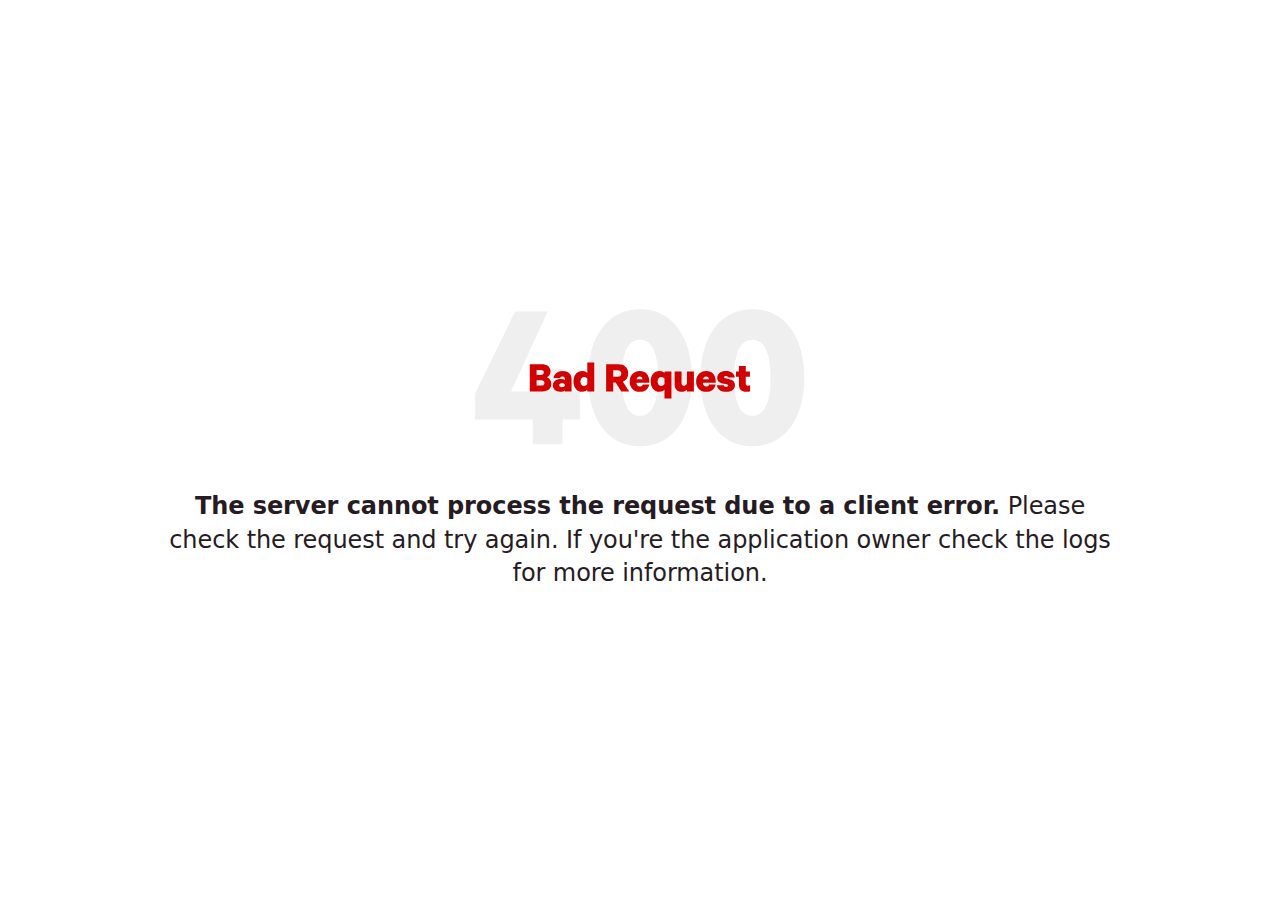
<file: public/400 2.html>
<!doctype html>

<html lang="en">

  <head>

    <title>The server cannot process the request due to a client error (400 Bad Request)</title>

    <meta charset="utf-8">
    <meta name="viewport" content="initial-scale=1, width=device-width">
    <meta name="robots" content="noindex, nofollow">

    <style>

      *, *::before, *::after {
        box-sizing: border-box;
      }

      * {
        margin: 0;
      }

      html {
        font-size: 16px;
      }

      body {
        background: #FFF;
        color: #261B23;
        display: grid;
        font-family: ui-sans-serif, system-ui, -apple-system, BlinkMacSystemFont, Aptos, Roboto, "Segoe UI", "Helvetica Neue", Helvetica, Arial, sans-serif, "Apple Color Emoji", "Segoe UI Emoji", "Segoe UI Symbol", "Noto Color Emoji";
        font-size: clamp(1rem, 2.5vw, 2rem);
        -webkit-font-smoothing: antialiased;
        font-style: normal;
        font-weight: 400;
        letter-spacing: -0.0025em;
        line-height: 1.4;
        min-height: 100dvh;
        place-items: center;
        text-rendering: optimizeLegibility;
        -webkit-text-size-adjust: 100%;
      }

      #error-description {
        fill: #d30001;
      }

      #error-id {
        fill: #f0eff0;
      }

      @media (prefers-color-scheme: dark) {
        body {
          background: #101010;
          color: #e0e0e0;
        }

        #error-description {
          fill: #FF6161;
        }

        #error-id {
          fill: #2c2c2c;
        }
      }

      a {
        color: inherit;
        font-weight: 700;
        text-decoration: underline;
        text-underline-offset: 0.0925em;
      }

      b, strong {
        font-weight: 700;
      }

      i, em {
        font-style: italic;
      }

      main {
        display: grid;
        gap: 1em;
        padding: 2em;
        place-items: center;
        text-align: center;
      }

      main header {
        width: min(100%, 12em);
      }

      main header svg {
        height: auto;
        max-width: 100%;
        width: 100%;
      }

      main article {
        width: min(100%, 30em);
      }

      main article p {
        font-size: 75%;
      }

      main article br {
        display: none;

        @media(min-width: 48em) {
          display: inline;
        }
      }

    </style>

  </head>

  <body>

    <!-- This file lives in public/400.html -->

    <main>
      <header>
        <svg height="172" viewBox="0 0 480 172" width="480" xmlns="http://www.w3.org/2000/svg"><path d="m124.48 3.00509-45.6889 100.02991h26.2239v-28.1168h38.119v28.1168h21.628v35.145h-21.628v30.82h-37.308v-30.82h-72.1833v-31.901l50.2851-103.27391zm115.583 168.69891c-40.822 0-64.884-35.146-64.884-85.7015 0-50.5554 24.062-85.700907 64.884-85.700907 40.823 0 64.884 35.145507 64.884 85.700907 0 50.5555-24.061 85.7015-64.884 85.7015zm0-133.2831c-17.572 0-22.709 21.8984-22.709 47.5816 0 25.6835 5.137 47.5815 22.709 47.5815 17.303 0 22.71-21.898 22.71-47.5815 0-25.6832-5.407-47.5816-22.71-47.5816zm140.456 133.2831c-40.823 0-64.884-35.146-64.884-85.7015 0-50.5554 24.061-85.700907 64.884-85.700907 40.822 0 64.884 35.145507 64.884 85.700907 0 50.5555-24.062 85.7015-64.884 85.7015zm0-133.2831c-17.573 0-22.71 21.8984-22.71 47.5816 0 25.6835 5.137 47.5815 22.71 47.5815 17.302 0 22.709-21.898 22.709-47.5815 0-25.6832-5.407-47.5816-22.709-47.5816z" id="error-id"/><path d="m123.606 85.4445c3.212 1.0523 5.538 4.2089 5.538 8.0301 0 6.1472-4.209 9.5254-11.298 9.5254h-15.617v-34.0033h14.565c7.089 0 11.353 3.1566 11.353 9.2484 0 3.6551-2.049 6.3134-4.541 7.1994zm-12.904-2.9905h5.095c2.603 0 3.988-.9968 3.988-3.1013 0-2.1044-1.385-3.0459-3.988-3.0459h-5.095zm0 6.6456v6.5902h5.981c2.492 0 3.877-1.3291 3.877-3.2674 0-2.049-1.385-3.3228-3.877-3.3228zm43.786 13.9004h-8.362v-1.274c-.831.831-3.323 1.717-5.981 1.717-4.929 0-9.083-2.769-9.083-8.0301 0-4.818 4.154-7.9193 9.581-7.9193 2.049 0 4.486.6646 5.483 1.3845v-1.606c0-1.606-.942-2.9905-3.046-2.9905-1.606 0-2.548.7199-2.935 1.8275h-8.197c.72-4.8181 4.985-8.6393 11.409-8.6393 7.088 0 11.131 3.7659 11.131 10.2453zm-8.362-6.9779v-1.4399c-.554-1.0522-2.049-1.7167-3.655-1.7167-1.717 0-3.434.7199-3.434 2.3813 0 1.7168 1.717 2.4367 3.434 2.4367 1.606 0 3.101-.6645 3.655-1.6614zm27.996 6.9779v-1.994c-1.163 1.329-3.599 2.548-6.147 2.548-7.199 0-11.131-5.8151-11.131-13.0145s3.932-13.0143 11.131-13.0143c2.548 0 4.984 1.2184 6.147 2.5475v-13.0697h8.695v35.997zm0-9.1931v-6.5902c-.664-1.3291-2.159-2.326-3.821-2.326-2.99 0-4.763 2.4368-4.763 5.6488s1.773 5.5934 4.763 5.5934c1.717 0 3.157-.9415 3.821-2.326zm35.471-2.049h-3.101v11.2421h-8.806v-34.0033h15.285c7.31 0 12.35 4.1535 12.35 11.5744 0 5.1503-2.603 8.6947-6.757 10.2453l7.975 12.1836h-9.858zm-3.101-15.2849v8.1962h5.538c3.156 0 4.596-1.606 4.596-4.0981s-1.44-4.0981-4.596-4.0981zm36.957 17.8323h8.03c-.886 5.7597-5.206 9.2487-11.685 9.2487-7.643 0-12.682-5.2613-12.682-13.0145 0-7.6978 5.316-13.0143 12.515-13.0143 7.643 0 11.962 5.095 11.962 12.5159v2.1598h-16.115c.277 2.9905 1.827 4.5965 4.32 4.5965 1.772 0 3.156-.7753 3.655-2.4921zm-3.822-10.0237c-2.049 0-3.433 1.2737-3.987 3.5997h7.532c-.111-2.0491-1.385-3.5997-3.545-3.5997zm30.98 27.5234v-10.799c-1.163 1.329-3.6 2.548-6.147 2.548-7.2 0-11.132-5.9259-11.132-13.0145 0-7.144 3.932-13.0143 11.132-13.0143 2.547 0 4.984 1.2184 6.147 2.5475v-1.9937h8.695v33.726zm0-17.9981v-6.5902c-.665-1.3291-2.105-2.326-3.821-2.326-2.991 0-4.763 2.4368-4.763 5.6488s1.772 5.5934 4.763 5.5934c1.661 0 3.156-.9415 3.821-2.326zm36.789-15.7279v24.921h-8.695v-2.16c-1.329 1.551-3.821 2.714-6.646 2.714-5.482 0-8.75-3.5999-8.75-9.1379v-16.3371h8.64v14.288c0 2.1045.996 3.5997 3.212 3.5997 1.606 0 3.101-1.0522 3.544-2.769v-15.1187zm19.084 16.2263h8.03c-.886 5.7597-5.206 9.2487-11.685 9.2487-7.643 0-12.682-5.2613-12.682-13.0145 0-7.6978 5.316-13.0143 12.515-13.0143 7.643 0 11.963 5.095 11.963 12.5159v2.1598h-16.116c.277 2.9905 1.828 4.5965 4.32 4.5965 1.772 0 3.156-.7753 3.655-2.4921zm-3.822-10.0237c-2.049 0-3.433 1.2737-3.987 3.5997h7.532c-.111-2.0491-1.385-3.5997-3.545-3.5997zm13.428 11.0206h8.474c.387 1.3845 1.606 2.1598 3.156 2.1598 1.44 0 2.548-.5538 2.548-1.7168 0-.9414-.72-1.2737-1.939-1.5506l-4.873-.9969c-4.154-.886-6.867-2.8797-6.867-7.2547 0-5.3165 4.762-8.4178 10.633-8.4178 6.812 0 10.522 3.1567 11.297 8.0855h-8.03c-.277-1.0522-1.052-1.9937-3.046-1.9937-1.273 0-2.326.5538-2.326 1.6614 0 .7753.554 1.163 1.717 1.3845l4.929 1.163c4.541 1.0522 6.978 3.4335 6.978 7.4763 0 5.3168-4.818 8.2518-10.91 8.2518-6.369 0-10.965-2.88-11.741-8.2518zm27.538-.8861v-9.5807h-3.655v-6.7564h3.655v-6.8671h8.584v6.8671h5.205v6.7564h-5.205v8.307c0 1.9383.941 2.769 2.658 2.769.941 0 1.993-.2216 2.769-.5538v7.3654c-.997.443-2.88.775-4.818.775-5.871 0-9.193-2.769-9.193-9.0819z" id="error-description"/></svg>
      </header>
      <article>
        <p><strong>The server cannot process the request due to a client error.</strong> Please check the request and try again. If you're the application owner check the logs for more information.</p>
      </article>
    </main>

  </body>

</html>
</file>
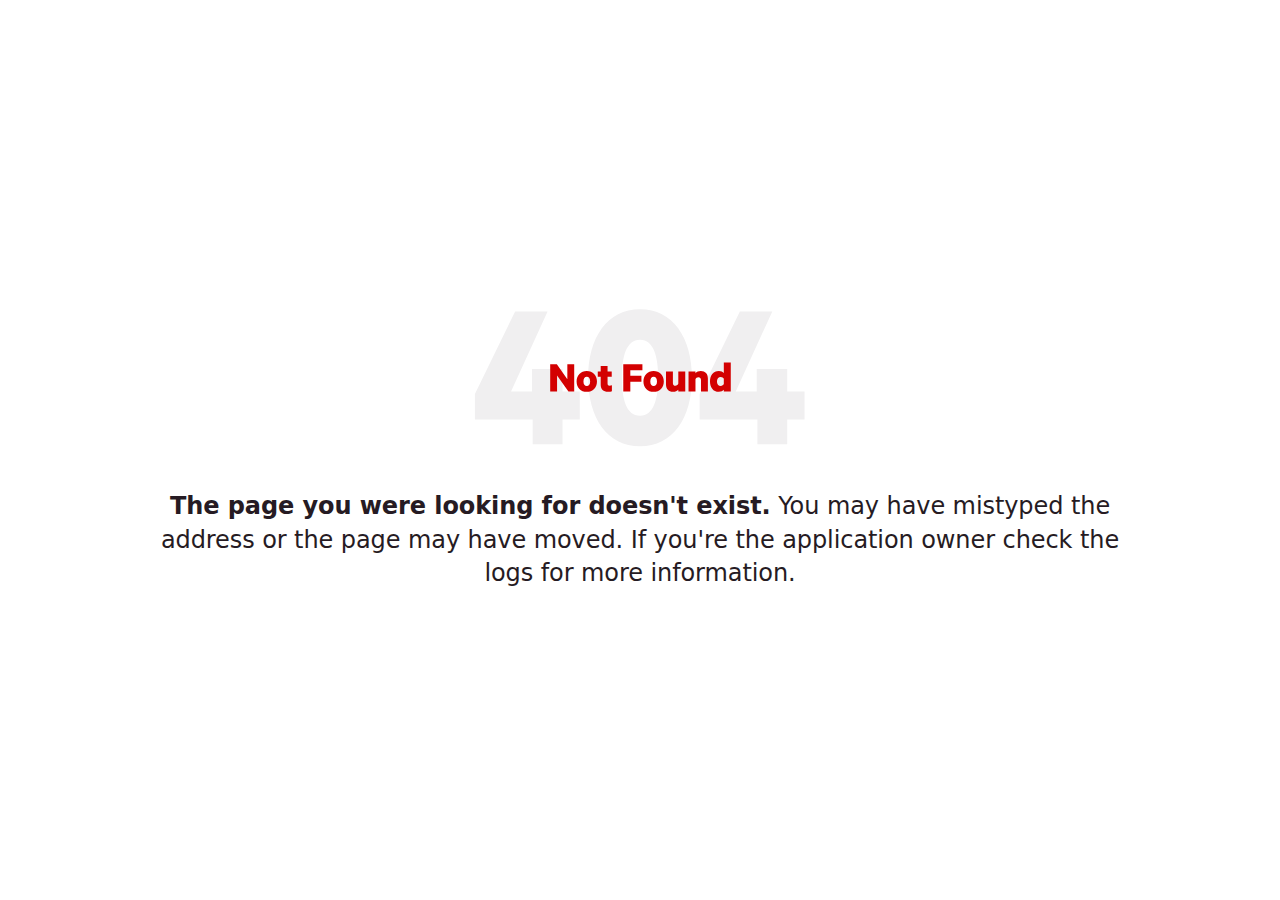
<file: public/404 2.html>
<!doctype html>

<html lang="en">

  <head>

    <title>The page you were looking for doesn't exist (404 Not found)</title>

    <meta charset="utf-8">
    <meta name="viewport" content="initial-scale=1, width=device-width">
    <meta name="robots" content="noindex, nofollow">

    <style>

      *, *::before, *::after {
        box-sizing: border-box;
      }

      * {
        margin: 0;
      }

      html {
        font-size: 16px;
      }

      body {
        background: #FFF;
        color: #261B23;
        display: grid;
        font-family: ui-sans-serif, system-ui, -apple-system, BlinkMacSystemFont, Aptos, Roboto, "Segoe UI", "Helvetica Neue", Helvetica, Arial, sans-serif, "Apple Color Emoji", "Segoe UI Emoji", "Segoe UI Symbol", "Noto Color Emoji";
        font-size: clamp(1rem, 2.5vw, 2rem);
        -webkit-font-smoothing: antialiased;
        font-style: normal;
        font-weight: 400;
        letter-spacing: -0.0025em;
        line-height: 1.4;
        min-height: 100dvh;
        place-items: center;
        text-rendering: optimizeLegibility;
        -webkit-text-size-adjust: 100%;
      }

      #error-description {
        fill: #d30001;
      }

      #error-id {
        fill: #f0eff0;
      }

      @media (prefers-color-scheme: dark) {
        body {
          background: #101010;
          color: #e0e0e0;
        }

        #error-description {
          fill: #FF6161;
        }

        #error-id {
          fill: #2c2c2c;
        }
      }

      a {
        color: inherit;
        font-weight: 700;
        text-decoration: underline;
        text-underline-offset: 0.0925em;
      }

      b, strong {
        font-weight: 700;
      }

      i, em {
        font-style: italic;
      }

      main {
        display: grid;
        gap: 1em;
        padding: 2em;
        place-items: center;
        text-align: center;
      }

      main header {
        width: min(100%, 12em);
      }

      main header svg {
        height: auto;
        max-width: 100%;
        width: 100%;
      }

      main article {
        width: min(100%, 30em);
      }

      main article p {
        font-size: 75%;
      }

      main article br {
        display: none;

        @media(min-width: 48em) {
          display: inline;
        }
      }

    </style>

  </head>

  <body>

    <!-- This file lives in public/404.html -->

    <main>
      <header>
        <svg height="172" viewBox="0 0 480 172" width="480" xmlns="http://www.w3.org/2000/svg"><path d="m124.48 3.00509-45.6889 100.02991h26.2239v-28.1168h38.119v28.1168h21.628v35.145h-21.628v30.82h-37.308v-30.82h-72.1833v-31.901l50.2851-103.27391zm115.583 168.69891c-40.822 0-64.884-35.146-64.884-85.7015 0-50.5554 24.062-85.700907 64.884-85.700907 40.823 0 64.884 35.145507 64.884 85.700907 0 50.5555-24.061 85.7015-64.884 85.7015zm0-133.2831c-17.572 0-22.709 21.8984-22.709 47.5816 0 25.6835 5.137 47.5815 22.709 47.5815 17.303 0 22.71-21.898 22.71-47.5815 0-25.6832-5.407-47.5816-22.71-47.5816zm165.328-35.41581-45.689 100.02991h26.224v-28.1168h38.119v28.1168h21.628v35.145h-21.628v30.82h-37.308v-30.82h-72.184v-31.901l50.285-103.27391z" id="error-id"/><path d="m157.758 68.9967v34.0033h-7.199l-14.233-19.8814v19.8814h-8.584v-34.0033h8.307l13.125 18.7184v-18.7184zm28.454 21.5428c0 7.6978-5.15 13.0145-12.737 13.0145-7.532 0-12.738-5.3167-12.738-13.0145s5.206-13.0143 12.738-13.0143c7.587 0 12.737 5.3165 12.737 13.0143zm-8.528 0c0-3.4336-1.496-5.8703-4.209-5.8703-2.659 0-4.154 2.4367-4.154 5.8703s1.495 5.8149 4.154 5.8149c2.713 0 4.209-2.3813 4.209-5.8149zm13.184 3.8766v-9.5807h-3.655v-6.7564h3.655v-6.8671h8.584v6.8671h5.205v6.7564h-5.205v8.307c0 1.9383.941 2.769 2.658 2.769.941 0 1.994-.2216 2.769-.5538v7.3654c-.997.443-2.88.775-4.818.775-5.87 0-9.193-2.769-9.193-9.0819zm37.027 8.5839h-8.806v-34.0033h23.924v7.6978h-15.118v6.7564h13.9v7.5316h-13.9zm41.876-12.4605c0 7.6978-5.15 13.0145-12.737 13.0145-7.532 0-12.738-5.3167-12.738-13.0145s5.206-13.0143 12.738-13.0143c7.587 0 12.737 5.3165 12.737 13.0143zm-8.529 0c0-3.4336-1.495-5.8703-4.208-5.8703-2.659 0-4.154 2.4367-4.154 5.8703s1.495 5.8149 4.154 5.8149c2.713 0 4.208-2.3813 4.208-5.8149zm35.337-12.4605v24.921h-8.695v-2.16c-1.329 1.551-3.821 2.714-6.646 2.714-5.482 0-8.75-3.5999-8.75-9.1379v-16.3371h8.64v14.288c0 2.1045.997 3.5997 3.212 3.5997 1.606 0 3.101-1.0522 3.544-2.769v-15.1187zm4.076 24.921v-24.921h8.694v2.1598c1.385-1.5506 3.822-2.7136 6.701-2.7136 5.538 0 8.806 3.5997 8.806 9.1377v16.3371h-8.639v-14.2327c0-2.049-1.053-3.5443-3.268-3.5443-1.717 0-3.156.9969-3.6 2.7136v15.0634zm44.113 0v-1.994c-1.163 1.329-3.6 2.548-6.147 2.548-7.2 0-11.132-5.8151-11.132-13.0145s3.932-13.0143 11.132-13.0143c2.547 0 4.984 1.2184 6.147 2.5475v-13.0697h8.695v35.997zm0-9.1931v-6.5902c-.665-1.3291-2.16-2.326-3.821-2.326-2.991 0-4.763 2.4368-4.763 5.6488s1.772 5.5934 4.763 5.5934c1.717 0 3.156-.9415 3.821-2.326z" id="error-description"/></svg>
      </header>
      <article>
        <p><strong>The page you were looking for doesn't exist.</strong> You may have mistyped the address or the page may have moved. If you're the application owner check the logs for more information.</p>
      </article>
    </main>

  </body>

</html>
</file>
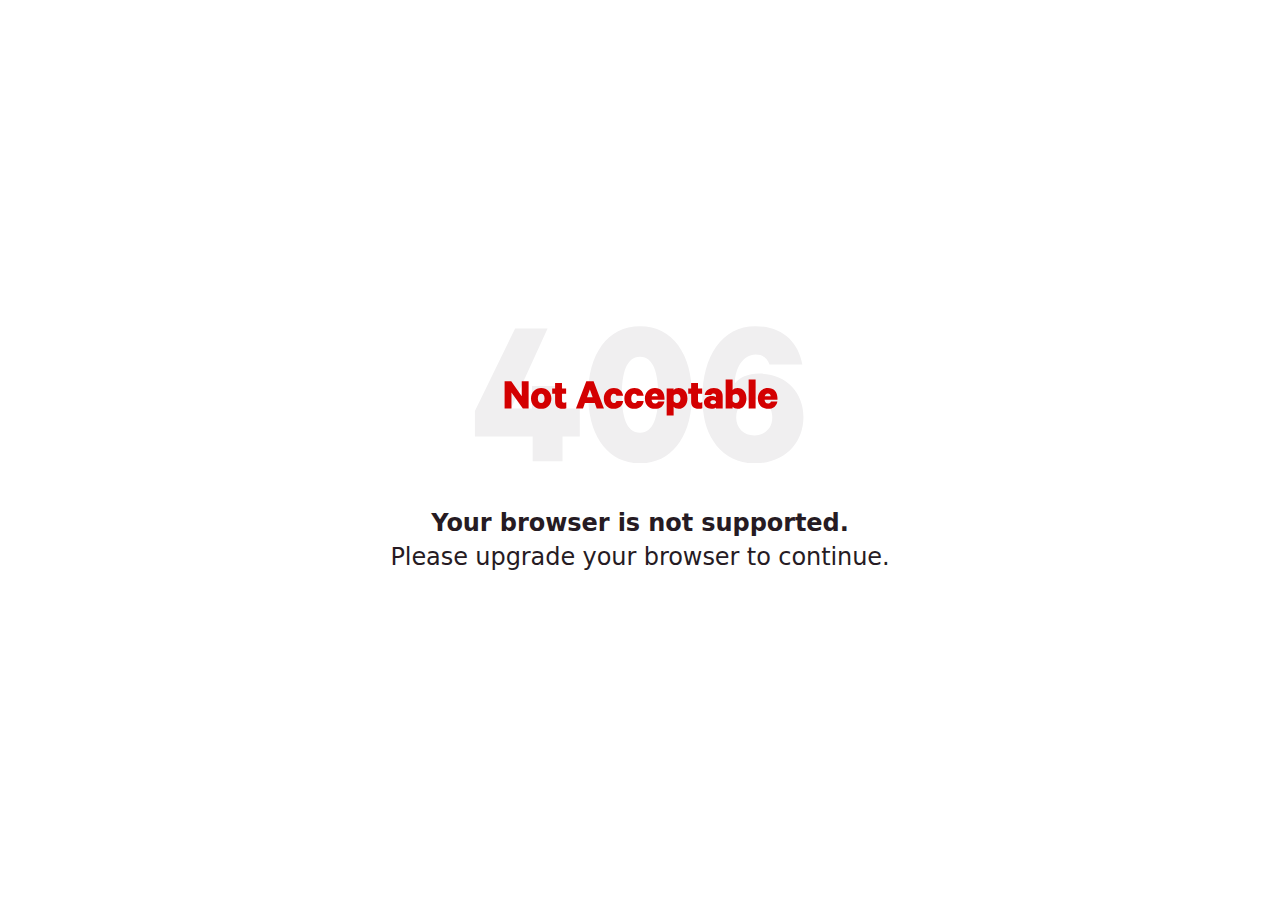
<file: public/406-unsupported-browser 2.html>
<!doctype html>

<html lang="en">

  <head>

    <title>Your browser is not supported (406 Not Acceptable)</title>

    <meta charset="utf-8">
    <meta name="viewport" content="initial-scale=1, width=device-width">
    <meta name="robots" content="noindex, nofollow">

    <style>

      *, *::before, *::after {
        box-sizing: border-box;
      }

      * {
        margin: 0;
      }

      html {
        font-size: 16px;
      }

      body {
        background: #FFF;
        color: #261B23;
        display: grid;
        font-family: ui-sans-serif, system-ui, -apple-system, BlinkMacSystemFont, Aptos, Roboto, "Segoe UI", "Helvetica Neue", Helvetica, Arial, sans-serif, "Apple Color Emoji", "Segoe UI Emoji", "Segoe UI Symbol", "Noto Color Emoji";
        font-size: clamp(1rem, 2.5vw, 2rem);
        -webkit-font-smoothing: antialiased;
        font-style: normal;
        font-weight: 400;
        letter-spacing: -0.0025em;
        line-height: 1.4;
        min-height: 100dvh;
        place-items: center;
        text-rendering: optimizeLegibility;
        -webkit-text-size-adjust: 100%;
      }

      #error-description {
        fill: #d30001;
      }

      #error-id {
        fill: #f0eff0;
      }

      @media (prefers-color-scheme: dark) {
        body {
          background: #101010;
          color: #e0e0e0;
        }

        #error-description {
          fill: #FF6161;
        }

        #error-id {
          fill: #2c2c2c;
        }
      }

      a {
        color: inherit;
        font-weight: 700;
        text-decoration: underline;
        text-underline-offset: 0.0925em;
      }

      b, strong {
        font-weight: 700;
      }

      i, em {
        font-style: italic;
      }

      main {
        display: grid;
        gap: 1em;
        padding: 2em;
        place-items: center;
        text-align: center;
      }

      main header {
        width: min(100%, 12em);
      }

      main header svg {
        height: auto;
        max-width: 100%;
        width: 100%;
      }

      main article {
        width: min(100%, 30em);
      }

      main article p {
        font-size: 75%;
      }

      main article br {
        display: none;

        @media(min-width: 48em) {
          display: inline;
        }
      }

    </style>

  </head>

  <body>

    <!-- This file lives in public/406-unsupported-browser.html -->

    <main>
      <header>
        <svg height="172" viewBox="0 0 480 172" width="480" xmlns="http://www.w3.org/2000/svg"><path d="m124.48 3.00509-45.6889 100.02991h26.2239v-28.1168h38.119v28.1168h21.628v35.145h-21.628v30.82h-37.308v-30.82h-72.1833v-31.901l50.2851-103.27391zm115.583 168.69891c-40.822 0-64.884-35.146-64.884-85.7015 0-50.5554 24.062-85.700907 64.884-85.700907 40.823 0 64.884 35.145507 64.884 85.700907 0 50.5555-24.061 85.7015-64.884 85.7015zm0-133.2831c-17.572 0-22.709 21.8984-22.709 47.5816 0 25.6835 5.137 47.5815 22.709 47.5815 17.303 0 22.71-21.898 22.71-47.5815 0-25.6832-5.407-47.5816-22.71-47.5816zm202.906 9.7326h-41.093c-2.433-7.2994-7.84-12.4361-17.302-12.4361-16.221 0-25.413 17.5728-25.954 34.8752v1.3517c5.137-7.0291 16.221-12.4361 30.82-12.4361 33.524 0 54.881 24.0612 54.881 53.7998 0 33.253-23.791 58.396-61.64 58.396-21.628 0-39.741-10.003-50.825-27.576-9.733-14.599-13.788-32.442-13.788-54.3406 0-51.9072 24.331-89.485807 66.236-89.485807 32.712 0 53.258 18.654107 58.665 47.851907zm-82.727 66.2355c0 13.247 9.463 22.439 22.71 22.439 12.977 0 22.439-9.192 22.439-22.439 0-13.517-9.462-22.7091-22.439-22.7091-13.247 0-22.71 9.1921-22.71 22.7091z" id="error-id"/><path d="m100.761 68.9967v34.0033h-7.1991l-14.2326-19.8814v19.8814h-8.5839v-34.0033h8.307l13.125 18.7184v-18.7184zm28.454 21.5428c0 7.6978-5.15 13.0145-12.737 13.0145-7.532 0-12.738-5.3167-12.738-13.0145s5.206-13.0143 12.738-13.0143c7.587 0 12.737 5.3165 12.737 13.0143zm-8.529 0c0-3.4336-1.495-5.8703-4.208-5.8703-2.659 0-4.154 2.4367-4.154 5.8703s1.495 5.8149 4.154 5.8149c2.713 0 4.208-2.3813 4.208-5.8149zm13.185 3.8766v-9.5807h-3.655v-6.7564h3.655v-6.8671h8.584v6.8671h5.205v6.7564h-5.205v8.307c0 1.9383.941 2.769 2.658 2.769.941 0 1.994-.2216 2.769-.5538v7.3654c-.997.443-2.88.775-4.818.775-5.87 0-9.193-2.769-9.193-9.0819zm39.02-25.4194h9.083l12.958 34.0033h-9.027l-2.436-6.5902h-12.35l-2.381 6.5902h-8.806zm4.431 10.5222-3.489 9.5807h6.978zm17.44 11.0206c0-7.6978 5.095-13.0143 12.572-13.0143 6.701 0 10.854 3.9874 11.574 9.8023h-8.418c-.221-1.4953-1.384-2.6029-3.156-2.6029-2.437 0-3.988 2.2706-3.988 5.8149s1.551 5.7595 3.988 5.7595c1.772 0 2.935-1.0522 3.156-2.5475h8.418c-.72 5.7596-4.873 9.8025-11.574 9.8025-7.477 0-12.572-5.3167-12.572-13.0145zm25.676 0c0-7.6978 5.095-13.0143 12.572-13.0143 6.701 0 10.854 3.9874 11.574 9.8023h-8.418c-.221-1.4953-1.384-2.6029-3.156-2.6029-2.437 0-3.988 2.2706-3.988 5.8149s1.551 5.7595 3.988 5.7595c1.772 0 2.935-1.0522 3.156-2.5475h8.418c-.72 5.7596-4.873 9.8025-11.574 9.8025-7.477 0-12.572-5.3167-12.572-13.0145zm42.013 3.7658h8.031c-.887 5.7597-5.206 9.2487-11.686 9.2487-7.642 0-12.682-5.2613-12.682-13.0145 0-7.6978 5.317-13.0143 12.516-13.0143 7.643 0 11.962 5.095 11.962 12.5159v2.1598h-16.115c.277 2.9905 1.827 4.5965 4.319 4.5965 1.773 0 3.157-.7753 3.655-2.4921zm-3.821-10.0237c-2.049 0-3.433 1.2737-3.987 3.5997h7.532c-.111-2.0491-1.385-3.5997-3.545-3.5997zm23.4 16.7244v10.799h-8.694v-33.726h8.694v1.9937c1.163-1.3291 3.6-2.5475 6.148-2.5475 7.199 0 11.131 5.8703 11.131 13.0143 0 7.0886-3.932 13.0145-11.131 13.0145-2.548 0-4.985-1.219-6.148-2.548zm0-13.7893v6.5902c.665 1.3845 2.16 2.326 3.822 2.326 2.99 0 4.762-2.3814 4.762-5.5934s-1.772-5.6488-4.762-5.6488c-1.717 0-3.157.9969-3.822 2.326zm21.892 7.1994v-9.5807h-3.655v-6.7564h3.655v-6.8671h8.584v6.8671h5.206v6.7564h-5.206v8.307c0 1.9383.941 2.769 2.658 2.769.942 0 1.994-.2216 2.769-.5538v7.3654c-.997.443-2.88.775-4.818.775-5.87 0-9.193-2.769-9.193-9.0819zm39.458 8.5839h-8.363v-1.274c-.83.831-3.322 1.717-5.981 1.717-4.928 0-9.082-2.769-9.082-8.0301 0-4.818 4.154-7.9193 9.581-7.9193 2.049 0 4.486.6646 5.482 1.3845v-1.606c0-1.606-.941-2.9905-3.045-2.9905-1.606 0-2.548.7199-2.936 1.8275h-8.196c.72-4.8181 4.984-8.6393 11.408-8.6393 7.089 0 11.132 3.7659 11.132 10.2453zm-8.363-6.9779v-1.4399c-.553-1.0522-2.049-1.7167-3.655-1.7167-1.716 0-3.433.7199-3.433 2.3813 0 1.7168 1.717 2.4367 3.433 2.4367 1.606 0 3.102-.6645 3.655-1.6614zm20.742 4.9839v1.994h-8.694v-35.997h8.694v13.0697c1.163-1.3291 3.6-2.5475 6.148-2.5475 7.199 0 11.131 5.8149 11.131 13.0143s-3.932 13.0145-11.131 13.0145c-2.548 0-4.985-1.219-6.148-2.548zm0-13.7893v6.5902c.665 1.3845 2.105 2.326 3.822 2.326 2.99 0 4.762-2.3814 4.762-5.5934s-1.772-5.6488-4.762-5.6488c-1.662 0-3.157.9969-3.822 2.326zm28.759-20.2137v35.997h-8.695v-35.997zm19.172 27.3023h8.03c-.886 5.7597-5.206 9.2487-11.685 9.2487-7.643 0-12.682-5.2613-12.682-13.0145 0-7.6978 5.316-13.0143 12.516-13.0143 7.642 0 11.962 5.095 11.962 12.5159v2.1598h-16.116c.277 2.9905 1.828 4.5965 4.32 4.5965 1.772 0 3.157-.7753 3.655-2.4921zm-3.821-10.0237c-2.049 0-3.434 1.2737-3.988 3.5997h7.532c-.111-2.0491-1.384-3.5997-3.544-3.5997z" id="error-description"/></svg>
      </header>
      <article>
        <p><strong>Your browser is not supported.</strong><br> Please upgrade your browser to continue.</p>
      </article>
    </main>

  </body>

</html>
</file>
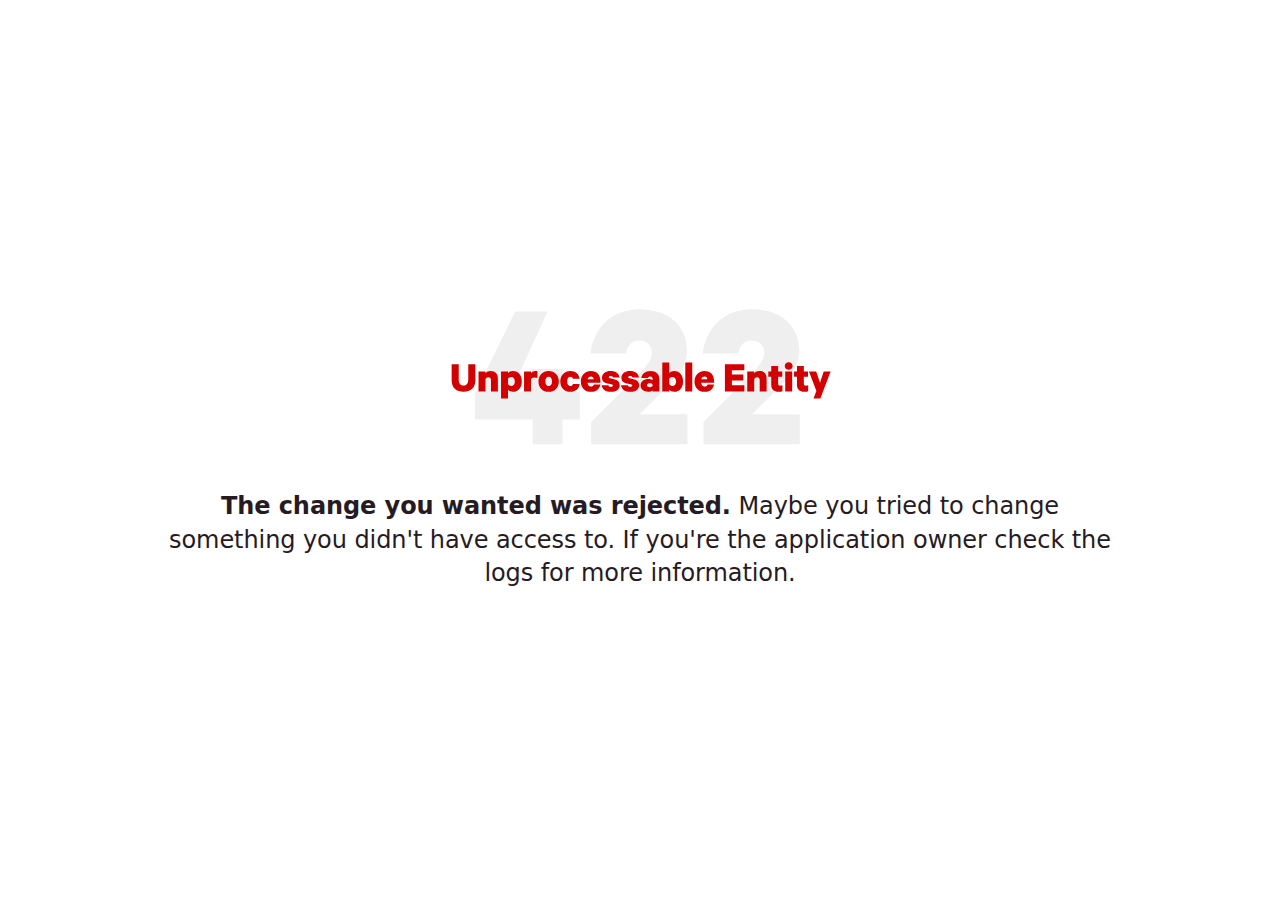
<file: public/422 2.html>
<!doctype html>

<html lang="en">

  <head>

    <title>The change you wanted was rejected (422 Unprocessable Entity)</title>

    <meta charset="utf-8">
    <meta name="viewport" content="initial-scale=1, width=device-width">
    <meta name="robots" content="noindex, nofollow">

    <style>

      *, *::before, *::after {
        box-sizing: border-box;
      }

      * {
        margin: 0;
      }

      html {
        font-size: 16px;
      }

      body {
        background: #FFF;
        color: #261B23;
        display: grid;
        font-family: ui-sans-serif, system-ui, -apple-system, BlinkMacSystemFont, Aptos, Roboto, "Segoe UI", "Helvetica Neue", Helvetica, Arial, sans-serif, "Apple Color Emoji", "Segoe UI Emoji", "Segoe UI Symbol", "Noto Color Emoji";
        font-size: clamp(1rem, 2.5vw, 2rem);
        -webkit-font-smoothing: antialiased;
        font-style: normal;
        font-weight: 400;
        letter-spacing: -0.0025em;
        line-height: 1.4;
        min-height: 100dvh;
        place-items: center;
        text-rendering: optimizeLegibility;
        -webkit-text-size-adjust: 100%;
      }

      #error-description {
        fill: #d30001;
      }

      #error-id {
        fill: #f0eff0;
      }

      @media (prefers-color-scheme: dark) {
        body {
          background: #101010;
          color: #e0e0e0;
        }

        #error-description {
          fill: #FF6161;
        }

        #error-id {
          fill: #2c2c2c;
        }
      }

      a {
        color: inherit;
        font-weight: 700;
        text-decoration: underline;
        text-underline-offset: 0.0925em;
      }

      b, strong {
        font-weight: 700;
      }

      i, em {
        font-style: italic;
      }

      main {
        display: grid;
        gap: 1em;
        padding: 2em;
        place-items: center;
        text-align: center;
      }

      main header {
        width: min(100%, 12em);
      }

      main header svg {
        height: auto;
        max-width: 100%;
        width: 100%;
      }

      main article {
        width: min(100%, 30em);
      }

      main article p {
        font-size: 75%;
      }

      main article br {
        display: none;

        @media(min-width: 48em) {
          display: inline;
        }
      }

    </style>

  </head>

  <body>

    <!-- This file lives in public/422.html -->

    <main>
      <header>
        <svg height="172" viewBox="0 0 480 172" width="480" xmlns="http://www.w3.org/2000/svg"><path d="m124.48 3.00509-45.6889 100.02991h26.2239v-28.1168h38.119v28.1168h21.628v35.145h-21.628v30.82h-37.308v-30.82h-72.1833v-31.901l50.2851-103.27391zm130.453 51.63681c0-8.9215-6.218-15.4099-15.681-15.4099-10.273 0-15.95 7.5698-16.491 16.4913h-44.608c3.244-30.8199 25.683-55.421707 61.099-55.421707 36.498 0 59.477 20.816907 59.477 51.636807 0 21.3577-14.869 36.7676-31.901 52.7186l-27.305 27.035h59.747v37.308h-120.306v-27.846l57.044-56.7736c11.084-11.8954 18.925-20.0059 18.925-29.7385zm140.455 0c0-8.9215-6.218-15.4099-15.68-15.4099-10.274 0-15.951 7.5698-16.492 16.4913h-44.608c3.245-30.8199 25.684-55.421707 61.1-55.421707 36.497 0 59.477 20.816907 59.477 51.636807 0 21.3577-14.87 36.7676-31.902 52.7186l-27.305 27.035h59.747v37.308h-120.305v-27.846l57.043-56.7736c11.085-11.8954 18.925-20.0059 18.925-29.7385z" id="error-id"/><path d="m19.3936 103.554c-8.9715 0-14.84183-5.0952-14.84183-14.4544v-20.1029h8.86083v19.3276c0 4.8181 2.2706 7.3102 5.981 7.3102 3.6551 0 5.9257-2.4921 5.9257-7.3102v-19.3276h8.8608v20.1583c0 9.3038-5.8149 14.399-14.7865 14.399zm18.734-.554v-24.921h8.6947v2.1598c1.3845-1.5506 3.8212-2.7136 6.701-2.7136 5.538 0 8.8054 3.5997 8.8054 9.1377v16.3371h-8.6393v-14.2327c0-2.049-1.0522-3.5443-3.2674-3.5443-1.7168 0-3.1567.9969-3.5997 2.7136v15.0634zm36.8584-1.994v10.799h-8.6946v-33.726h8.6946v1.9937c1.163-1.3291 3.5997-2.5475 6.1472-2.5475 7.1994 0 11.1314 5.8703 11.1314 13.0143 0 7.0886-3.932 13.0145-11.1314 13.0145-2.5475 0-4.9842-1.219-6.1472-2.548zm0-13.7893v6.5902c.6646 1.3845 2.1599 2.326 3.8213 2.326 2.9905 0 4.7626-2.3814 4.7626-5.5934s-1.7721-5.6488-4.7626-5.6488c-1.7168 0-3.1567.9969-3.8213 2.326zm36.789-9.2485v8.3624c-1.052-.5538-2.215-.7753-3.6-.7753-2.381 0-3.987 1.0522-4.43 2.8244v14.6203h-8.6949v-24.921h8.6949v2.2152c1.218-1.6614 3.156-2.769 5.648-2.769 1.108 0 1.994.2215 2.382.443zm26.769 12.5713c0 7.6978-5.15 13.0145-12.737 13.0145-7.532 0-12.738-5.3167-12.738-13.0145s5.206-13.0143 12.738-13.0143c7.587 0 12.737 5.3165 12.737 13.0143zm-8.528 0c0-3.4336-1.496-5.8703-4.209-5.8703-2.659 0-4.154 2.4367-4.154 5.8703s1.495 5.8149 4.154 5.8149c2.713 0 4.209-2.3813 4.209-5.8149zm10.352 0c0-7.6978 5.095-13.0143 12.571-13.0143 6.701 0 10.855 3.9874 11.574 9.8023h-8.417c-.222-1.4953-1.385-2.6029-3.157-2.6029-2.437 0-3.987 2.2706-3.987 5.8149s1.55 5.7595 3.987 5.7595c1.772 0 2.935-1.0522 3.157-2.5475h8.417c-.719 5.7596-4.873 9.8025-11.574 9.8025-7.476 0-12.571-5.3167-12.571-13.0145zm42.013 3.7658h8.03c-.886 5.7597-5.206 9.2487-11.685 9.2487-7.643 0-12.682-5.2613-12.682-13.0145 0-7.6978 5.316-13.0143 12.516-13.0143 7.642 0 11.962 5.095 11.962 12.5159v2.1598h-16.116c.277 2.9905 1.828 4.5965 4.32 4.5965 1.772 0 3.156-.7753 3.655-2.4921zm-3.821-10.0237c-2.049 0-3.434 1.2737-3.988 3.5997h7.532c-.111-2.0491-1.385-3.5997-3.544-3.5997zm13.428 11.0206h8.473c.387 1.3845 1.606 2.1598 3.156 2.1598 1.44 0 2.548-.5538 2.548-1.7168 0-.9414-.72-1.2737-1.938-1.5506l-4.874-.9969c-4.153-.886-6.867-2.8797-6.867-7.2547 0-5.3165 4.763-8.4178 10.633-8.4178 6.812 0 10.522 3.1567 11.297 8.0855h-8.03c-.277-1.0522-1.052-1.9937-3.046-1.9937-1.273 0-2.326.5538-2.326 1.6614 0 .7753.554 1.163 1.717 1.3845l4.929 1.163c4.541 1.0522 6.978 3.4335 6.978 7.4763 0 5.3168-4.818 8.2518-10.91 8.2518-6.369 0-10.965-2.88-11.74-8.2518zm24.269 0h8.474c.387 1.3845 1.606 2.1598 3.156 2.1598 1.44 0 2.548-.5538 2.548-1.7168 0-.9414-.72-1.2737-1.939-1.5506l-4.873-.9969c-4.154-.886-6.867-2.8797-6.867-7.2547 0-5.3165 4.763-8.4178 10.633-8.4178 6.812 0 10.522 3.1567 11.297 8.0855h-8.03c-.277-1.0522-1.052-1.9937-3.046-1.9937-1.273 0-2.326.5538-2.326 1.6614 0 .7753.554 1.163 1.717 1.3845l4.929 1.163c4.541 1.0522 6.978 3.4335 6.978 7.4763 0 5.3168-4.818 8.2518-10.91 8.2518-6.369 0-10.965-2.88-11.741-8.2518zm47.918 7.6978h-8.363v-1.274c-.831.831-3.323 1.717-5.981 1.717-4.929 0-9.082-2.769-9.082-8.0301 0-4.818 4.153-7.9193 9.581-7.9193 2.049 0 4.485.6646 5.482 1.3845v-1.606c0-1.606-.941-2.9905-3.046-2.9905-1.606 0-2.547.7199-2.935 1.8275h-8.196c.72-4.8181 4.984-8.6393 11.408-8.6393 7.089 0 11.132 3.7659 11.132 10.2453zm-8.363-6.9779v-1.4399c-.554-1.0522-2.049-1.7167-3.655-1.7167-1.717 0-3.434.7199-3.434 2.3813 0 1.7168 1.717 2.4367 3.434 2.4367 1.606 0 3.101-.6645 3.655-1.6614zm20.742 4.9839v1.994h-8.695v-35.997h8.695v13.0697c1.163-1.3291 3.6-2.5475 6.147-2.5475 7.2 0 11.132 5.8149 11.132 13.0143s-3.932 13.0145-11.132 13.0145c-2.547 0-4.984-1.219-6.147-2.548zm0-13.7893v6.5902c.665 1.3845 2.105 2.326 3.821 2.326 2.991 0 4.763-2.3814 4.763-5.5934s-1.772-5.6488-4.763-5.6488c-1.661 0-3.156.9969-3.821 2.326zm28.759-20.2137v35.997h-8.695v-35.997zm19.172 27.3023h8.03c-.886 5.7597-5.206 9.2487-11.685 9.2487-7.643 0-12.682-5.2613-12.682-13.0145 0-7.6978 5.316-13.0143 12.515-13.0143 7.643 0 11.962 5.095 11.962 12.5159v2.1598h-16.115c.277 2.9905 1.827 4.5965 4.32 4.5965 1.772 0 3.156-.7753 3.655-2.4921zm-3.822-10.0237c-2.049 0-3.433 1.2737-3.987 3.5997h7.532c-.111-2.0491-1.385-3.5997-3.545-3.5997zm25.461-15.2849h24.311v7.6424h-15.561v5.3165h14.232v7.4763h-14.232v5.8703h15.561v7.6978h-24.311zm27.942 34.0033v-24.921h8.694v2.1598c1.385-1.5506 3.822-2.7136 6.701-2.7136 5.538 0 8.806 3.5997 8.806 9.1377v16.3371h-8.639v-14.2327c0-2.049-1.053-3.5443-3.268-3.5443-1.717 0-3.157.9969-3.6 2.7136v15.0634zm29.991-8.5839v-9.5807h-3.655v-6.7564h3.655v-6.8671h8.584v6.8671h5.206v6.7564h-5.206v8.307c0 1.9383.941 2.769 2.658 2.769.942 0 1.994-.2216 2.769-.5538v7.3654c-.997.443-2.88.775-4.818.775-5.87 0-9.193-2.769-9.193-9.0819zm26.161-16.3371v24.921h-8.694v-24.921zm.61-6.7564c0 2.8244-2.271 4.652-4.929 4.652s-4.929-1.8276-4.929-4.652c0-2.8797 2.271-4.7073 4.929-4.7073s4.929 1.8276 4.929 4.7073zm5.382 23.0935v-9.5807h-3.655v-6.7564h3.655v-6.8671h8.584v6.8671h5.206v6.7564h-5.206v8.307c0 1.9383.941 2.769 2.658 2.769.941 0 1.994-.2216 2.769-.5538v7.3654c-.997.443-2.88.775-4.818.775-5.87 0-9.193-2.769-9.193-9.0819zm29.22 17.3889h-8.584l3.655-9.414-9.303-24.312h9.026l4.763 14.1773 4.652-14.1773h8.639z" id="error-description"/></svg>
      </header>
      <article>
        <p><strong>The change you wanted was rejected.</strong> Maybe you tried to change something you didn't have access to. If you're the application owner check the logs for more information.</p>
      </article>
    </main>

  </body>

</html>
</file>
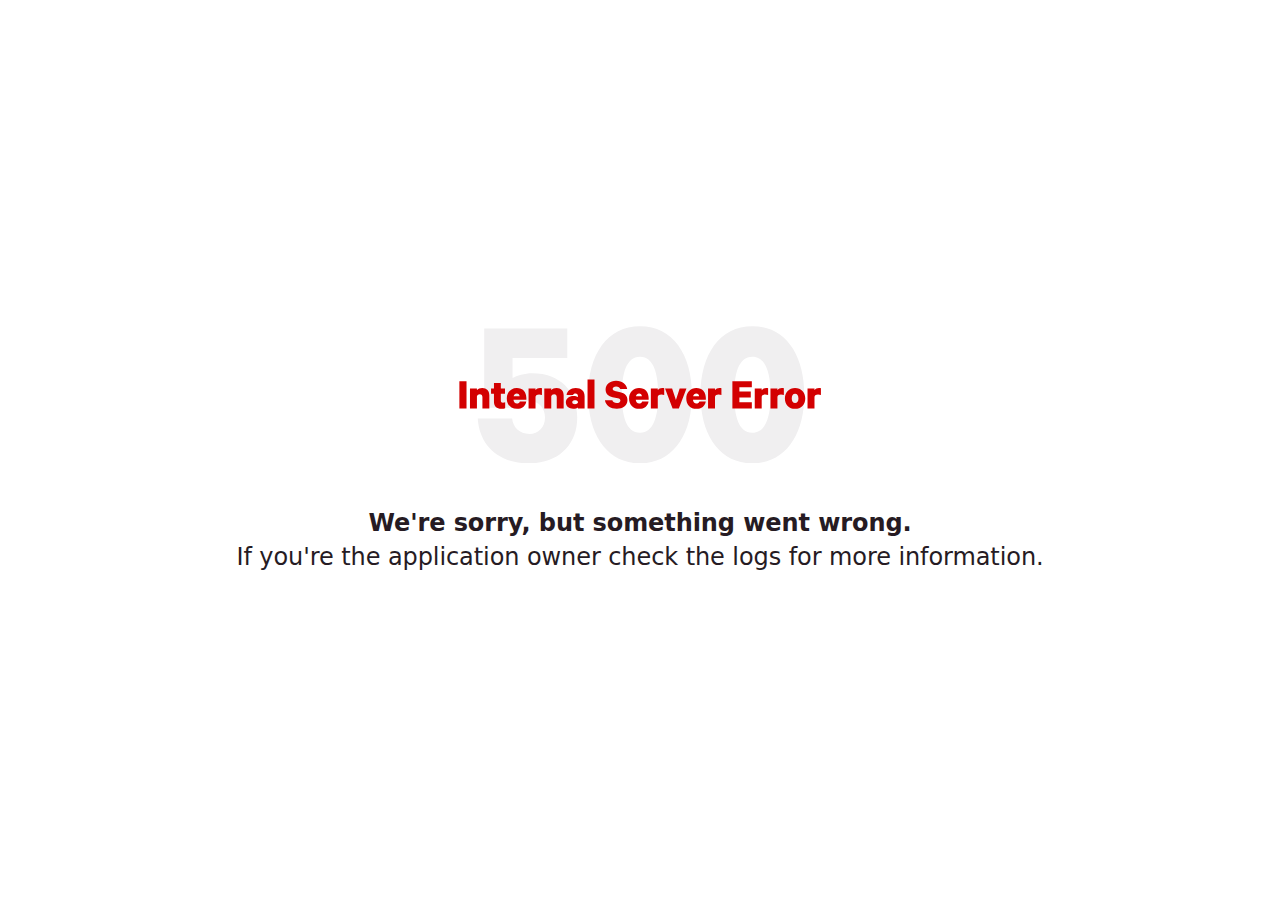
<file: public/500 2.html>
<!doctype html>

<html lang="en">

  <head>

    <title>We're sorry, but something went wrong (500 Internal Server Error)</title>

    <meta charset="utf-8">
    <meta name="viewport" content="initial-scale=1, width=device-width">
    <meta name="robots" content="noindex, nofollow">

    <style>

      *, *::before, *::after {
        box-sizing: border-box;
      }

      * {
        margin: 0;
      }

      html {
        font-size: 16px;
      }

      body {
        background: #FFF;
        color: #261B23;
        display: grid;
        font-family: ui-sans-serif, system-ui, -apple-system, BlinkMacSystemFont, Aptos, Roboto, "Segoe UI", "Helvetica Neue", Helvetica, Arial, sans-serif, "Apple Color Emoji", "Segoe UI Emoji", "Segoe UI Symbol", "Noto Color Emoji";
        font-size: clamp(1rem, 2.5vw, 2rem);
        -webkit-font-smoothing: antialiased;
        font-style: normal;
        font-weight: 400;
        letter-spacing: -0.0025em;
        line-height: 1.4;
        min-height: 100dvh;
        place-items: center;
        text-rendering: optimizeLegibility;
        -webkit-text-size-adjust: 100%;
      }

      #error-description {
        fill: #d30001;
      }

      #error-id {
        fill: #f0eff0;
      }

      @media (prefers-color-scheme: dark) {
        body {
          background: #101010;
          color: #e0e0e0;
        }

        #error-description {
          fill: #FF6161;
        }

        #error-id {
          fill: #2c2c2c;
        }
      }

      a {
        color: inherit;
        font-weight: 700;
        text-decoration: underline;
        text-underline-offset: 0.0925em;
      }

      b, strong {
        font-weight: 700;
      }

      i, em {
        font-style: italic;
      }

      main {
        display: grid;
        gap: 1em;
        padding: 2em;
        place-items: center;
        text-align: center;
      }

      main header {
        width: min(100%, 12em);
      }

      main header svg {
        height: auto;
        max-width: 100%;
        width: 100%;
      }

      main article {
        width: min(100%, 30em);
      }

      main article p {
        font-size: 75%;
      }

      main article br {
        display: none;

        @media(min-width: 48em) {
          display: inline;
        }
      }

    </style>

  </head>

  <body>

    <!-- This file lives in public/500.html -->

    <main>
      <header>
        <svg height="172" viewBox="0 0 480 172" width="480" xmlns="http://www.w3.org/2000/svg"><path d="m101.23 93.8427c-8.1103 0-15.4098 3.7849-19.7354 8.3813h-36.2269v-99.21891h103.8143v37.03791h-68.3984v24.8722c5.1366-2.7035 15.1396-5.9477 24.6014-5.9477 35.146 0 56.233 22.7094 56.233 55.4215 0 34.605-23.791 57.315-60.558 57.315-37.8492 0-61.64-22.169-63.8028-55.963h42.9857c1.0814 10.814 9.1919 19.195 21.6281 19.195 11.355 0 19.465-8.381 19.465-20.547 0-11.625-7.299-20.5463-20.006-20.5463zm138.833 77.8613c-40.822 0-64.884-35.146-64.884-85.7015 0-50.5554 24.062-85.700907 64.884-85.700907 40.823 0 64.884 35.145507 64.884 85.700907 0 50.5555-24.061 85.7015-64.884 85.7015zm0-133.2831c-17.572 0-22.709 21.8984-22.709 47.5816 0 25.6835 5.137 47.5815 22.709 47.5815 17.303 0 22.71-21.898 22.71-47.5815 0-25.6832-5.407-47.5816-22.71-47.5816zm140.456 133.2831c-40.823 0-64.884-35.146-64.884-85.7015 0-50.5554 24.061-85.700907 64.884-85.700907 40.822 0 64.884 35.145507 64.884 85.700907 0 50.5555-24.062 85.7015-64.884 85.7015zm0-133.2831c-17.573 0-22.71 21.8984-22.71 47.5816 0 25.6835 5.137 47.5815 22.71 47.5815 17.302 0 22.709-21.898 22.709-47.5815 0-25.6832-5.407-47.5816-22.709-47.5816z" id="error-id"/><path d="m23.1377 68.9967v34.0033h-8.9162v-34.0033zm4.3157 34.0033v-24.921h8.6947v2.1598c1.3845-1.5506 3.8212-2.7136 6.701-2.7136 5.538 0 8.8054 3.5997 8.8054 9.1377v16.3371h-8.6393v-14.2327c0-2.049-1.0522-3.5443-3.2674-3.5443-1.7168 0-3.1567.9969-3.5997 2.7136v15.0634zm29.9913-8.5839v-9.5807h-3.655v-6.7564h3.655v-6.8671h8.5839v6.8671h5.2058v6.7564h-5.2058v8.307c0 1.9383.9415 2.769 2.6583 2.769.9414 0 1.9937-.2216 2.769-.5538v7.3654c-.9969.443-2.8798.775-4.8181.775-5.8703 0-9.1931-2.769-9.1931-9.0819zm32.3666-.1108h8.0301c-.8861 5.7597-5.2057 9.2487-11.6852 9.2487-7.6424 0-12.682-5.2613-12.682-13.0145 0-7.6978 5.3165-13.0143 12.5159-13.0143 7.6424 0 11.9621 5.095 11.9621 12.5159v2.1598h-16.1156c.2769 2.9905 1.8275 4.5965 4.3196 4.5965 1.7722 0 3.1567-.7753 3.6551-2.4921zm-3.8212-10.0237c-2.0491 0-3.4336 1.2737-3.9874 3.5997h7.5317c-.1107-2.0491-1.3845-3.5997-3.5443-3.5997zm31.4299-6.3134v8.3624c-1.052-.5538-2.215-.7753-3.599-.7753-2.382 0-3.988 1.0522-4.431 2.8244v14.6203h-8.694v-24.921h8.694v2.2152c1.219-1.6614 3.157-2.769 5.649-2.769 1.108 0 1.994.2215 2.381.443zm2.949 25.0318v-24.921h8.694v2.1598c1.385-1.5506 3.821-2.7136 6.701-2.7136 5.538 0 8.806 3.5997 8.806 9.1377v16.3371h-8.64v-14.2327c0-2.049-1.052-3.5443-3.267-3.5443-1.717 0-3.157.9969-3.6 2.7136v15.0634zm50.371 0h-8.363v-1.274c-.83.831-3.323 1.717-5.981 1.717-4.929 0-9.082-2.769-9.082-8.0301 0-4.818 4.153-7.9193 9.581-7.9193 2.049 0 4.485.6646 5.482 1.3845v-1.606c0-1.606-.941-2.9905-3.046-2.9905-1.606 0-2.547.7199-2.935 1.8275h-8.196c.72-4.8181 4.984-8.6393 11.408-8.6393 7.089 0 11.132 3.7659 11.132 10.2453zm-8.363-6.9779v-1.4399c-.554-1.0522-2.049-1.7167-3.655-1.7167-1.717 0-3.433.7199-3.433 2.3813 0 1.7168 1.716 2.4367 3.433 2.4367 1.606 0 3.101-.6645 3.655-1.6614zm20.742-29.0191v35.997h-8.694v-35.997zm13.036 25.9178h9.248c.72 2.326 2.714 3.489 5.483 3.489 2.713 0 4.596-1.163 4.596-3.2674 0-1.6061-1.052-2.326-3.212-2.8244l-6.534-1.3845c-4.985-1.1076-8.751-3.7105-8.751-9.47 0-6.6456 5.538-11.0206 13.07-11.0206 8.307 0 13.014 4.5411 13.956 10.4114h-8.695c-.72-1.8829-2.27-3.3228-5.205-3.3228-2.548 0-4.265 1.1076-4.265 2.9905 0 1.4953 1.052 2.326 2.825 2.7137l6.645 1.5506c5.815 1.3845 9.027 4.5412 9.027 9.8023 0 6.9778-5.87 10.9654-13.291 10.9654-8.141 0-13.679-3.9322-14.897-10.6332zm46.509 1.3845h8.031c-.887 5.7597-5.206 9.2487-11.686 9.2487-7.642 0-12.682-5.2613-12.682-13.0145 0-7.6978 5.317-13.0143 12.516-13.0143 7.643 0 11.962 5.095 11.962 12.5159v2.1598h-16.115c.277 2.9905 1.827 4.5965 4.319 4.5965 1.773 0 3.157-.7753 3.655-2.4921zm-3.821-10.0237c-2.049 0-3.433 1.2737-3.987 3.5997h7.532c-.111-2.0491-1.385-3.5997-3.545-3.5997zm31.431-6.3134v8.3624c-1.053-.5538-2.216-.7753-3.6-.7753-2.381 0-3.988 1.0522-4.431 2.8244v14.6203h-8.694v-24.921h8.694v2.2152c1.219-1.6614 3.157-2.769 5.649-2.769 1.108 0 1.994.2215 2.382.443zm18.288 25.0318h-7.809l-9.47-24.921h8.861l4.763 14.288 4.652-14.288h8.528zm25.614-8.6947h8.03c-.886 5.7597-5.206 9.2487-11.685 9.2487-7.642 0-12.682-5.2613-12.682-13.0145 0-7.6978 5.316-13.0143 12.516-13.0143 7.642 0 11.962 5.095 11.962 12.5159v2.1598h-16.116c.277 2.9905 1.828 4.5965 4.32 4.5965 1.772 0 3.157-.7753 3.655-2.4921zm-3.821-10.0237c-2.049 0-3.434 1.2737-3.988 3.5997h7.532c-.111-2.0491-1.384-3.5997-3.544-3.5997zm31.43-6.3134v8.3624c-1.052-.5538-2.215-.7753-3.6-.7753-2.381 0-3.987 1.0522-4.43 2.8244v14.6203h-8.695v-24.921h8.695v2.2152c1.218-1.6614 3.157-2.769 5.649-2.769 1.107 0 1.993.2215 2.381.443zm13.703-8.9715h24.312v7.6424h-15.562v5.3165h14.232v7.4763h-14.232v5.8703h15.562v7.6978h-24.312zm44.667 8.9715v8.3624c-1.052-.5538-2.215-.7753-3.6-.7753-2.381 0-3.987 1.0522-4.43 2.8244v14.6203h-8.695v-24.921h8.695v2.2152c1.218-1.6614 3.156-2.769 5.648-2.769 1.108 0 1.994.2215 2.382.443zm19.673 0v8.3624c-1.053-.5538-2.216-.7753-3.6-.7753-2.381 0-3.987 1.0522-4.43 2.8244v14.6203h-8.695v-24.921h8.695v2.2152c1.218-1.6614 3.156-2.769 5.648-2.769 1.108 0 1.994.2215 2.382.443zm26.769 12.5713c0 7.6978-5.15 13.0145-12.737 13.0145-7.532 0-12.738-5.3167-12.738-13.0145s5.206-13.0143 12.738-13.0143c7.587 0 12.737 5.3165 12.737 13.0143zm-8.529 0c0-3.4336-1.495-5.8703-4.208-5.8703-2.659 0-4.154 2.4367-4.154 5.8703s1.495 5.8149 4.154 5.8149c2.713 0 4.208-2.3813 4.208-5.8149zm28.082-12.5713v8.3624c-1.052-.5538-2.215-.7753-3.6-.7753-2.381 0-3.987 1.0522-4.43 2.8244v14.6203h-8.695v-24.921h8.695v2.2152c1.218-1.6614 3.157-2.769 5.649-2.769 1.107 0 1.993.2215 2.381.443z" id="error-description"/></svg>
      </header>
      <article>
        <p><strong>We're sorry, but something went wrong.</strong><br> If you're the application owner check the logs for more information.</p>
      </article>
    </main>

  </body>

</html>
</file>
